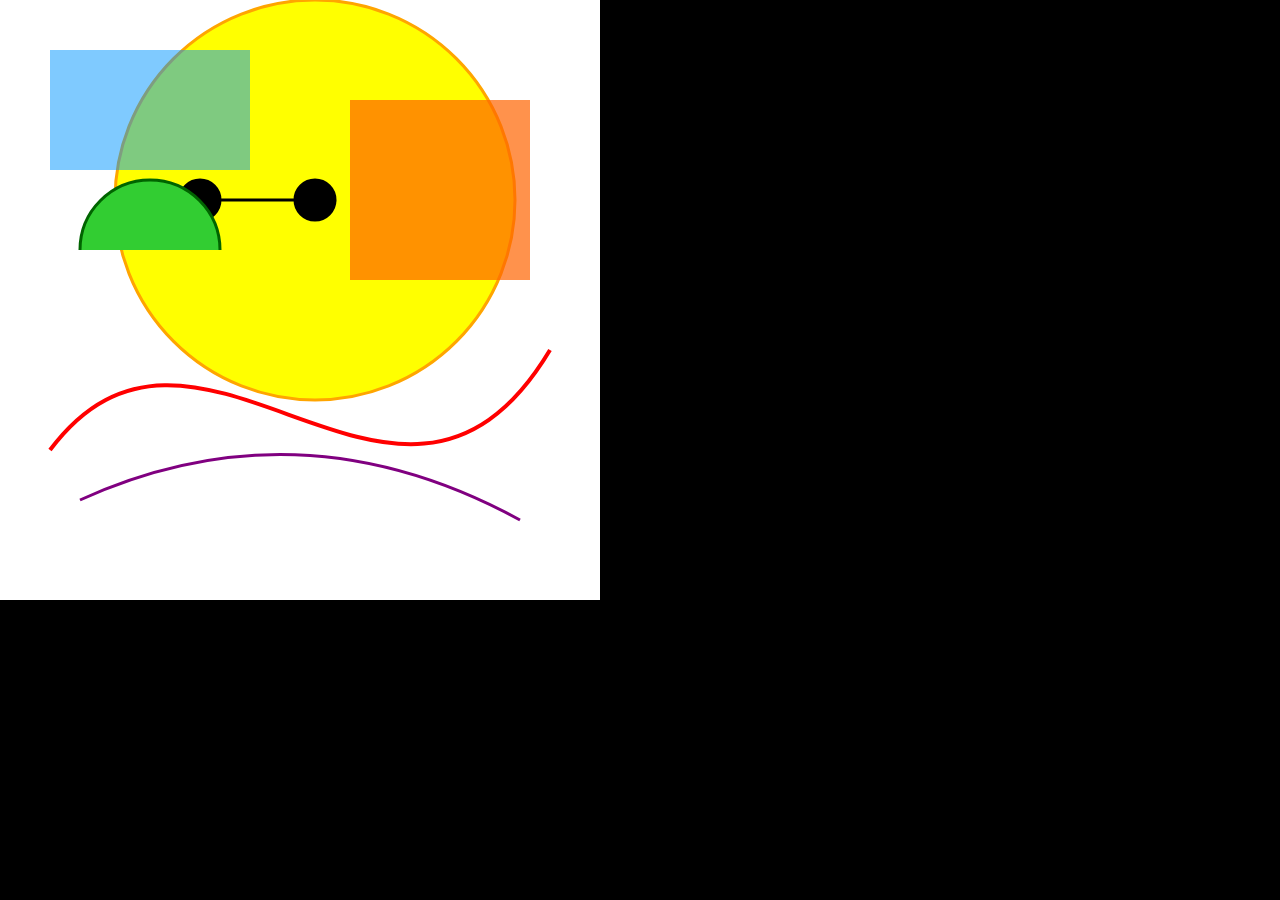
<file: 02 autoretrato/index.html>
<!DOCTYPE html>
<html lang="en">
<head>
    <meta charset="UTF-8">
    <meta name="viewport" content="width=device-width, initial-scale=1.0">
    <title>composicion</title>
    <link rel="stylesheet" href="main.css">
    <style>

    </style>
</head>
<body>
    <canvas id="canvas" ></canvas>
    <script src="app.js"></script>
    <script src="app.js"></script>
</body>
</html>
</file>
<file: 02 autoretrato/main.css>
* {
    margin: 0;
    padding: 0;
    box-sizing: border-box;
}

body {

background-color: #000000;

}
</file>
